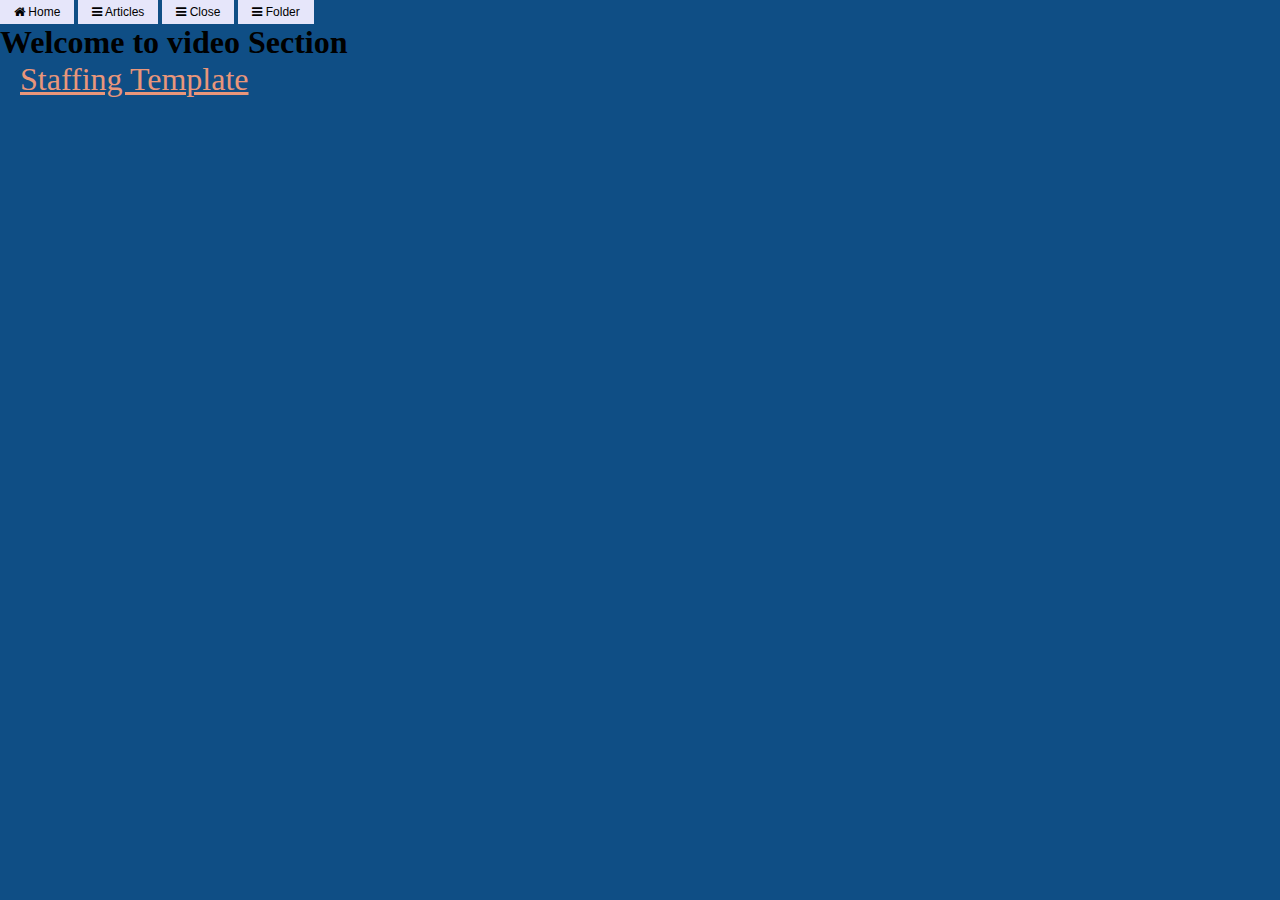
<file: videos.html>
<!DOCTYPE html>
<html lang="en">
<head>
    <meta charset="UTF-8">
    <meta http-equiv="X-UA-Compatible" content="IE=edge">
    <meta name="viewport" content="width=device-width, initial-scale=1.0">
    <title>Videos Section</title>
    <link rel="stylesheet" href="style.css">
    <link rel="stylesheet" href="https://cdnjs.cloudflare.com/ajax/libs/font-awesome/4.7.0/css/font-awesome.min.css">
</head>
<body class="bodyvid">
    
    <button onclick=location.href='index.html'  class="btn1"><i class="fa fa-home"></i> Home</button>
    <button class="btn1"><i class="fa fa-bars"></i> Articles</button>
    <button class="btn1"><i class="fa fa-bars"></i> Close</button>
    <button class="btn1"><i class="fa fa-bars"></i> Folder</button>


    <h1> Welcome to video Section </h1>
    <p class="vidp"> <u>Staffing Template</u></p>
   
   
    <iframe width="560" height="315" src="https://www.youtube.com/embed/dSEyO6Z1xYo" title="YouTube video player" frameborder="0" allow="accelerometer; autoplay; clipboard-write; encrypted-media; gyroscope; picture-in-picture" allowfullscreen></iframe>


</body>
</html>
</file>
<file: style.css>
.two
{
    color: chartreuse;
    align-items: center;

}

.para
{
    color: darkred;
    position: absolute;
    bottom: 0; right: 5%;

}

.mainbody{
      background-image: url(images/1.jpeg);  
      background-repeat: no-repeat;  
      background-size: cover;
}

.btn{
     background-color: lavender;
     border: none;
     color: black;
     padding: 5px 14px;
     font-size: 12px;
     cursor: pointer;
     
}

.btn1{
    background-color: lavender;
    border: lavender;
    color: black;
    padding: 5px 14px;
    font-size: 12px;
    cursor: pointer;
    top: 50%;
}

.bodyvid{
        background-color: rgb(15, 78, 133);
}

.add{
    color: darkblue;
    font-family: Arial, Helvetica, sans-serif; 
    position: absolute;
    top: 150px;
    left:12px;
    font-size: 15px;
}

.add1{
    color: darkblue;
       font-family: Arial, Helvetica, sans-serif;
    position: absolute;
    top: 120px;
    right:1100px;
    font-size: 18px;
}

.add2{
    color: darkblue;
    font-size: 100px;
    font-family: Arial, Helvetica, sans-serif;
    position: absolute;
    top: 245px;
    left:40px;
    font-size: 18px;
}

.add3{
    color: darkblue;
    font-size: 20px;
    font-family: Arial, Helvetica, sans-serif;
    position: absolute;
    top: 264px;
    left:40px;
    font-size: 18px;

}

.bodycm{
    
        background-color: burlywood;
        background-repeat: no-repeat;  
        background-size: cover;
  
}

.vidp{
      color:darksalmon;
      right: -20px;
      font-size: 200%;
      position: relative;  

}

*
{
    padding: 0;
    margin: 0;
    box-sizing: border-box;

}
.menu-bar {
        background: rgb(4, 116, 196);
        text-align: center;
      
}

.menu-bar ul
{
    display: inline-flex;
    list-style: none;
    color: gold;
    
}
.menu-bar ul li
{
            width: 120px;
            margin:10px;
            padding: 10px;

}    

.menu-bar ul li a
{
    color: white;
    text-decoration: none   ;
    font-size: large;
    font-style: inherit;
}
.active, .menu-bar ul li:hover
{
    background: #2bab0d;
    border-radius:3px ;

}
.header {
        color: white;
        position: absolute;
        right: 80px;
        top: 20px;
        font-size: large;
        
}

.desi
{
    color: white;
    position: absolute;
    right: 20px;
    top: 45px;

}
.sub-menu-1
{
    display: none;
}
.menu-bar ul li:hover .sub-menu-1
{
    display: block;
    position: absolute;
      background: rgb(0, green, 0);
}

.menu-bar ul li:hover .sub-menu-1 ul
{
    display: block;
    margin: 10px;
    position: absolute;
    right: -130px;
    background-color:  rgb(4, 116, 196);

}
.menu-bar ul li:hover .sub-menu-1 ul li
{
    width: 100px;
    padding: 5px;
    left: 100px;
    
}
.menu-bar ul li:hover .sub-menu-1 ul li:hover
{
    background-color: coral;

}

.add {
    border-width:3px;
    border-style: outset;
    border-color:#287EC7;
   }

.img1{
      width: 100%;
      height: auto;

}
</file>
